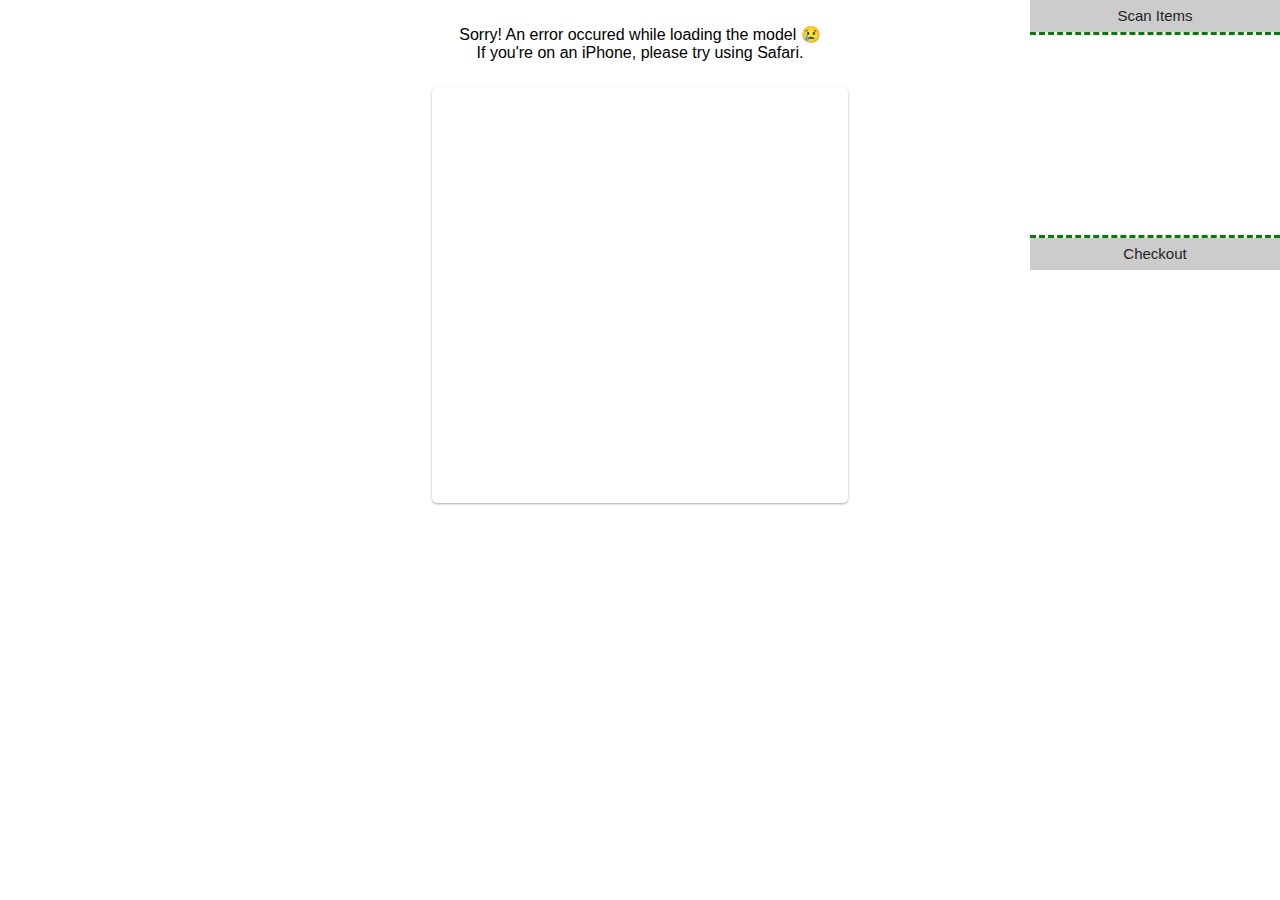
<file: index.html>
<!doctype html>
<html lang="en">
  <head>
    <meta http-equiv="Content-Type" content="text/html; charset=utf-8" />
    <meta http-equiv="imagetoolbar" content="no" />
    <meta http-equiv="Content-Language" content="en" />
    <meta http-equiv="X-UA-Compatible" content="IE=Edge" />
    <meta name="viewport" content="width=device-width, user-scalable=no, initial-scale=1.0, maximum-scale=1.0, minimum-scale=1.0" />
    <meta name="apple-mobile-web-app-capable" content="yes" />
    <meta name="apple-mobile-web-app-status-bar-style" content="black" />
    <meta name="format-detection" content="telephone=no" />
    <meta name="misapplication-tap-highlight" content="no" />

    <title>New Application</title>

    <style type="text/css">
      body { margin:0; overflow:hidden; height:100%; }
      #ngAppLoading { position:absolute;left:0;top:0;width:100%;height:100%;z-index:100000;background-color: #FFFFFF; }
      .ngAppLoaded { visibility:hidden;opacity:0;filter:alpha(opacity=0);-webkit-transition:visibility 0s linear 1s,opacity 1s linear;-moz-transition:visibility 0s linear 1s,opacity 1s linear;-ms-transition:visibility 0s linear 1s,opacity 1s linear;-o-transition:visibility 0s linear 1s,opacity 1s linear;transition:visibility 0s linear 1s,opacity 1s linear; }
      #ngLoadBar { position:absolute;left:50%;top:50%;width:200px;margin-left:-100px;margin-top:100px; }
      #ngLoadProgress { position:absolute;width:0;height:1px;font-size:1px;line-height:1px;border-top: 1px solid #c0c0c0;-webkit-transition:width 1s linear;-moz-transition:width 1s linear;-ms-transition:width 1s linear;-o-transition:width 1s linear;transition:width 1s linear; }
      #ngLoadInfo { position:absolute;left:0;top:50%;width:100%;font-family:Arial CE,Helvetica CE,Arial,Helvetica,sans-serif;font-size:12px;margin-top:30px;text-align:center; color: #c0c0c0; }
      #ngLoadName { padding-bottom:5px;font-weight:bold; }
      #ngLoadCopy { font-size:10px; }
      #ngLoadImg { position:absolute;left:50%;top:50%; }
    </style>

    <script type="text/javascript">

      var ngLibsURL='controls/libs/';

      var ngAppFiles = [
        // Controls.js files:
        'controls/controls.js', // or 'controls/controls-vm.js' if using ViewModels

        // Use WinEight Skin:
        'controls/libs/ng_wineight/wineight.css',
        'controls/libs/ng_wineight/wineight.js',


        // or WinXP Skin:
        'controls/libs/ng_winxp/winxp.css',
        'controls/libs/ng_winxp/winxp.js',

        // or Wireframe Skin:
        'controls/libs/ng_wireframe/wireframe.css',
        'controls/libs/ng_wireframe/wireframe.js',

        // Your project files:
        'maingui.js',
        'main.js',
        'src.08784977.js',
        'src.186d87c9.css'

      ];

/*
      // Multi-device configuration and device-dependent files:
      var ngDevices = {
        'desktop':         {},
        'mobile':          {'IsMobile':true,'MaxWidth':600}
      };

      var ngAppDeviceFiles = {
        'desktop': [
        ],
        'mobile': [
        ]
      };
*/
/*
      function ngStartParams()
      {
        // Start parameters
        this.Lang = 'en';
        this.Version = '1.0';
      }
*/
    </script>

    <script type="text/javascript" src="controls/loader-bar.js"></script>

  </head>
  <body scroll="no" onload="ngLoadApplication('ngApp')">

    <div id="ngAppLoading" class="ngAppLoading">
      <div id="ngLoadInfo"><div id="ngLoadName">TITLE GOES HERE</div><div id="ngLoadCopy">Nguyen Phan</div></div>
     
      <div id="ngLoadBar"><div id="ngLoadProgress"></div></div>
    </div>

    <div id="ngApp" class="ngApplication">

      <div class="logo-wrapper" style="display:none"> <a href="https://modeldepot.io/?ref=tfjs-yolo-tiny-demo" target="_blank" rel="noopener noreferrer">
        <img class="logo" src="ModelDepot-logo.8320b389.png"> </a> </div>
<div id="loading-message"> Loading<div> <img class="spin" src="logo.42ac381c.png">
    </div>
</div>
<div id="error-message" style="display:none"> Sorry! An error occured while loading the model 😢 <br> If you're
    on an iPhone, please try using Safari. </div>
<div id="success-message" style="display:none" style="display:none">  </div>
<div class="webcam-ui-container">  
    <div id="webcam-wrapper" style="display:none"> <video autoplay playsinline="" muted id="webcam" width="416"
            height="416"> </video> </div>
</div>
    </div>

  </body>
</html>
</file>
